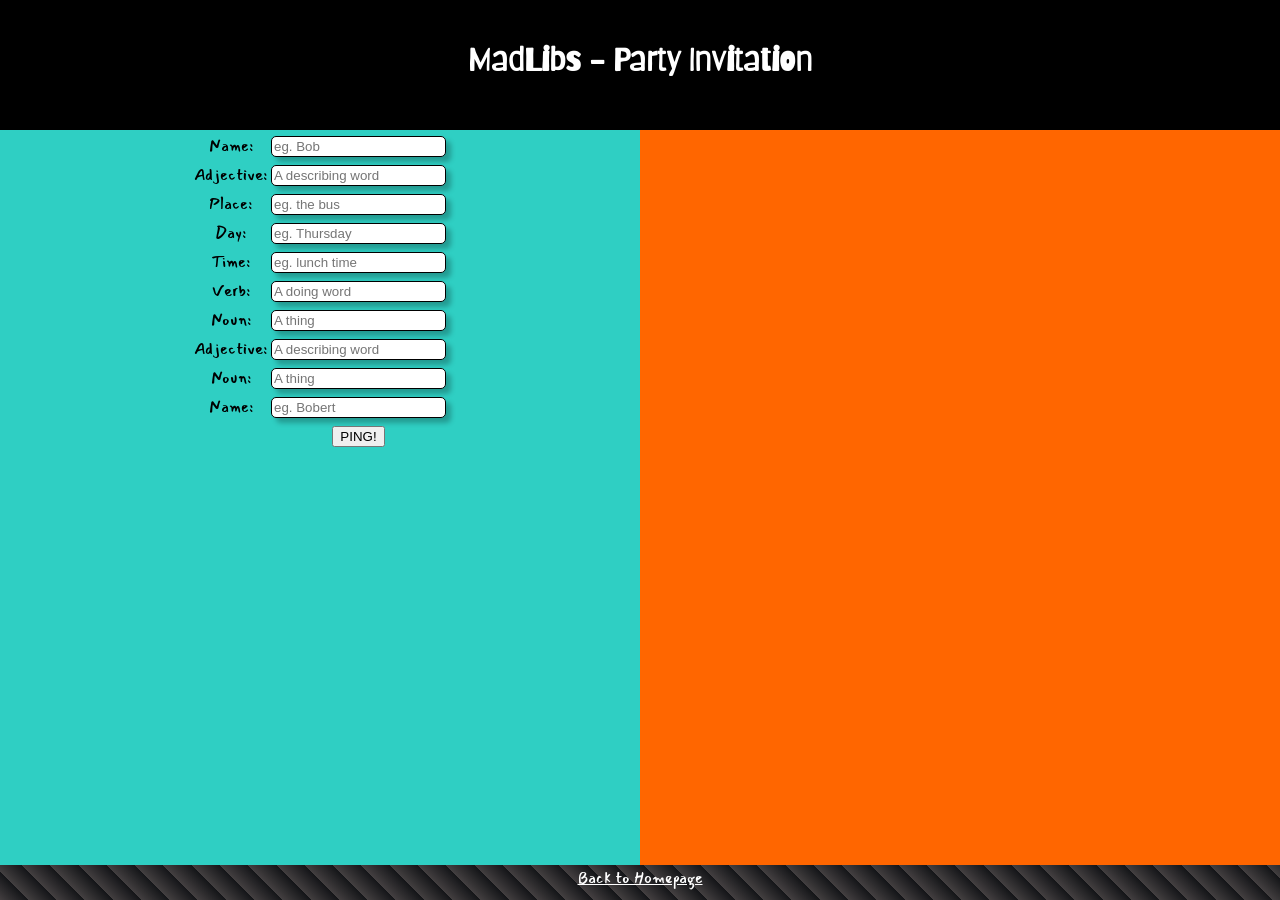
<file: index.html>
<!DOCTYPE html>

<html>

	<head> 
	<link href="https://fonts.googleapis.com/css?family=Barriecito|Mansalva&display=swap" rel="stylesheet">
	<meta name="viewport" content="width=device-width,initial-scale=1,maximum-scale=1,user-scalable=no">
	<meta http-equiv="X-UA-Compatible" content="IE=edge,chrome=1">
	<meta name="HandheldFriendly" content="true">
	<link rel="stylesheet" type="text/css" href="madLibs.css">
	
		<title> MadLibs! </title> 

	</head>
	
	
	<body>

		<header>
			<div id="title">
				<h1>MadLibs - Party Invitation <h1>
			</div>
		</header>
	
	
		<main>
		
			<div id="wrapper">
				<div id="form">
			
					<table id="tableOne">
					
						<tr><td>Name:</td><td><input type="text" class="textInput" id="nameOneInput" placeholder="eg. Bob"></td></tr>
						<tr><td>Adjective:</td><td><input type="text" class="textInput" id="adjectiveOneInput" placeholder="A describing word"></td></tr>
						<tr><td>Place:</td><td><input type="text" class="textInput" id="placeOneInput" placeholder="eg. the bus"></td></tr>
						<tr><td>Day:</td><td><input type="text" class="textInput" id="dayOneInput" placeholder="eg. Thursday"></td></tr>
						<tr><td>Time:</td><td><input type="text" class="textInput" id="timeOneInput" placeholder="eg. lunch time"></td></tr>
						<tr><td>Verb:</td><td><input type="text" class="textInput" id="verbOneInput" placeholder="A doing word"></td></tr>
						<tr><td>Noun:</td><td><input type="text" class="textInput" id="nounOneInput" placeholder="A thing"></td></tr>
						<tr><td>Adjective:</td><td><input type="text" class="textInput" id="adjectiveTwoInput" placeholder="A describing word"></td></tr>
						<tr><td>Noun:</td><td><input type="text" class="textInput" id="nounTwoInput" placeholder="A thing"></td></tr>
						<tr><td>Name:</td><td><input type="text" class="textInput" id="nameTwoInput" placeholder="eg. Bobert"></td></tr>
						<tr><td></td><td><input type="button" id="buttonOne" value="PING!"></td></tr>
					</table>
					
					<p id="errorMessage"></p>
					
				</div>
			
		
				<div id="madLibsText">
					<p>Dear <span id="nameOne" class="bold">.name.</span>,</p>
					<br>
					<p>I am excited to invite you to a super <span id="adjectiveOne" class="bold">.adj.</span> birthday party.</p>
					<p>I am having it at <span id="placeOne" class="bold">.place.</span>, on <span id="dayOne" class="bold">.day.</span>.</p>
					<p>Please arrive at <span id="timeOne" class="bold">.time.</span>. If you turn up late, you will be forced to <span id="verbOne" class="bold">.verb.</span> a <span id="nounOne" class="bold">.noun.</span> with your <span id="adjectiveTwo" class="bold">.adj2.</span> <span id="nounTwo" class="bold">.noun.</span>.</p>
					<p>Hope to see you there.</p>
					<p>From <span id="nameTwo" class="bold">.name.</span></p>
							
				</div>
			</div>
		</main>
		
		<footer>
			<div id="footer">
				<a href="http://kateeliza.co.uk">Back to Homepage</a>
			
			
			</div>
			
		
		
		
		
		</footer>
		
		<script src="madLibs.js"></script>
	

	</body>
	
	
</html>
</file>
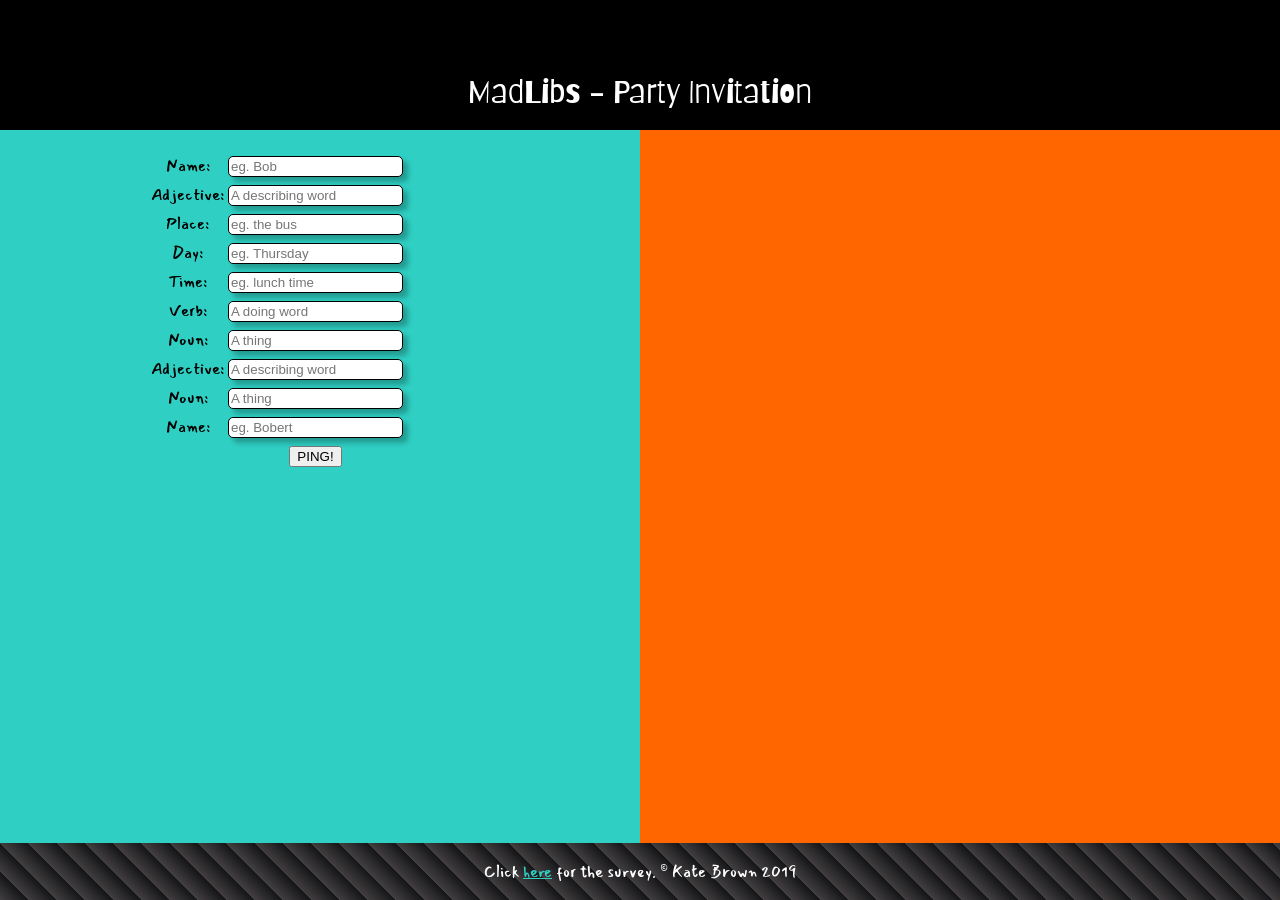
<file: madLibsDownloaded.html>
<!DOCTYPE html>

<html>

	<head> 
	<link href="https://fonts.googleapis.com/css?family=Barriecito|Mansalva&display=swap" rel="stylesheet">
	<meta name="viewport" content="width=device-width,initial-scale=1,maximum-scale=1,user-scalable=no">
	<meta http-equiv="X-UA-Compatible" content="IE=edge,chrome=1">
	<meta name="HandheldFriendly" content="true">
	
		<title> MadLibs! </title> 

		<style type="text/css">
		
		

		
			/* Main stylings */
			
				body, html {
					margin-left:0px;
					margin-right:0px;
					margin-bottom:0px;
					margin-top:0px;
					background: linear-gradient(to right, #2FCFC3 0%,#2FCFC3 50%,#FF6600 50%,#FF6600 100%);
					}
			
				.headingText {
					color: white;
					font-size: 200%;
					font-family: 'Barriecito', cursive;
					}
					
				.formText {
					color: grey;
					}
				
				.bold {
					font-weight: bold;
					}
					
				.textInput{
					padding: 2px;
					border: black solid 1px;
					border-radius: 5px;
					box-shadow: 5px 5px 5px rgba(0,0,0,0.25);
					}
					
				.mainText {
					font-family: 'Mansalva', cursive;
					}
					
				.footerText {
					color: white;
					font-family: 'Mansalva', cursive;
					}
					
				a {
					color: #2FCFC3; 
					}
		
			/* Div Stylings */
			
				#title {
					background-color:black;
					height: 50px;
					text-align: center;
					padding:40px;
					}
					
				#form {
					text-align: center;
					float: left;
					width: 50%;
					padding: 10px;
					}
					
				#tableOne {
					margin-left:20%;
					margin-right:20%;
					padding: 10px;
					}
			
					
				#madlibsText {
					text-align: center;
					width:50%;
					padding: 10px;
					}
					
			/* Footer Stylings */
					
				#footer {
					height: auto;
					text-align: center;
					position: absolute;
					bottom:0px;
					width: 100%;
					background: repeating-linear-gradient(45deg, #433F40,  #141518 20px, #433F40 20px, #141518 40px);
				}
					
				
		
		</style>
	
	</head>
	
	
	<body>

		<header>
			<div id="title">
				<p class="headingText">MadLibs - Party Invitation </p>
			</div>
		</header>
	
	
		<main>
			<div id="form" class="mainText">
		
				<table id="tableOne">
				
					<tr><td>Name:</td><td><input type="text" class="textInput" id="nameOneInput" placeholder="eg. Bob"></td></tr>
					<tr><td>Adjective:</td><td><input type="text" class="textInput" id="adjectiveOneInput" placeholder="A describing word"></td></tr>
					<tr><td>Place:</td><td><input type="text" class="textInput" id="placeOneInput" placeholder="eg. the bus"></td></tr>
					<tr><td>Day:</td><td><input type="text" class="textInput" id="dayOneInput" placeholder="eg. Thursday"></td></tr>
					<tr><td>Time:</td><td><input type="text" class="textInput" id="timeOneInput" placeholder="eg. lunch time"></td></tr>
					<tr><td>Verb:</td><td><input type="text" class="textInput" id="verbOneInput" placeholder="A doing word"></td></tr>
					<tr><td>Noun:</td><td><input type="text" class="textInput" id="nounOneInput" placeholder="A thing"></td></tr>
					<tr><td>Adjective:</td><td><input type="text" class="textInput" id="adjectiveTwoInput" placeholder="A describing word"></td></tr>
					<tr><td>Noun:</td><td><input type="text" class="textInput" id="nounTwoInput" placeholder="A thing"></td></tr>
					<tr><td>Name:</td><td><input type="text" class="textInput" id="nameTwoInput" placeholder="eg. Bobert"></td></tr>
					<tr><td></td><td><input type="button" id="buttonOne" value="PING!"></td></tr>
				</table>
				
				<p id="errorMessage"></p>
				
			</div>
		
	
			<div id="madlibsText" class="mainText">
			
				<p>Dear <span id="nameOne" class="bold">.name.</span>,</p>
				<br>
				<p>I am excited to invite you to a super <span id="adjectiveOne" class="bold">.adj.</span> birthday party.</p>
				<p>I am having it at <span id="placeOne" class="bold">.place.</span>, on <span id="dayOne" class="bold">.day.</span>.</p>
				<p>Please arrive at <span id="timeOne" class="bold">.time.</span>. If you turn up late, you will be forced to <span id="verbOne" class="bold">.verb.</span> a <span id="nounOne" class="bold">.noun.</span> with your <span id="adjectiveTwo" class="bold">.adj2.</span> <span id="nounTwo" class="bold">.noun.</span>.</p>
				<p>Hope to see you there.</p>
				<p>From <span id="nameTwo" class="bold">.name.</span></p>
						
			</div>
		
		</main>
		
		<footer>
			<div id="footer">
			
			<p class="footerText">Click <a href="ChristmasMenuForm.html">here</a> for the survey.					&copy Kate Brown 2019 </p>
			
			
			</div>
			
		
		
		
		
		</footer>
		
		<script type="text/javascript">
	
	document.getElementById("madlibsText").style.display = "none";
		
		document.getElementById("buttonOne").onclick = function (){
			var nameOneText = "";
			nameOneText = document.getElementById("nameOneInput").value;
			document.getElementById("nameOne").innerHTML = nameOneText;
			
			
			var adjectiveOneText = "";
			adjectiveOneText = document.getElementById("adjectiveOneInput").value;
			document.getElementById("adjectiveOne").innerHTML = adjectiveOneText;
			
			
			var placeOneText = "";
			placeOneText = document.getElementById("placeOneInput").value;
			document.getElementById("placeOne").innerHTML = placeOneText;
			
			
			var dayOneText = "";
			dayOneText = document.getElementById("dayOneInput").value;
			document.getElementById("dayOne").innerHTML = dayOneText;
		
		
			var timeOneText = "";
			timeOneText = document.getElementById("timeOneInput").value;
			document.getElementById("timeOne").innerHTML = timeOneText;
	
	
			var verbOneText = "";
			verbOneText = document.getElementById("verbOneInput").value;
			document.getElementById("verbOne").innerHTML = verbOneText;
			
			
			var nounOneText = "";
			nounOneText = document.getElementById("nounOneInput").value;
			document.getElementById("nounOne").innerHTML = nounOneText;
			
			
			var adjectiveTwoText = "";
			adjectiveTwoText = document.getElementById("adjectiveTwoInput").value;
			document.getElementById("adjectiveTwo").innerHTML = adjectiveTwoText;
			
			
			var nounTwoText = "";
			nounTwoText = document.getElementById("nounTwoInput").value;
			document.getElementById("nounTwo").innerHTML = nounTwoText;
			
			
			var nameTwoText = "";
			nameTwoText = document.getElementById("nameTwoInput").value;
			document.getElementById("nameTwo").innerHTML = nameTwoText;
			

			
			
			if (nameOneText == ""|| adjectiveOneText == "" || placeOneText == "" || dayOneText == "" || timeOneText == "" || verbOneText == "" || nounOneText == "" || adjectiveTwoText == "" || nounTwoText == "" || nameTwoText == "")
				{
				document.getElementById("errorMessage").innerHTML = "Error. One or more fields are empty. Please fill in all of the text boxes.";
				}
				
			else {
				document.getElementById("madlibsText").style.display = "initial";
				document.getElementById("errorMessage").innerHTML = "";
				}
		}
	
	</script>
	

	</body>
	
	
</html>
</file>
<file: madLibs.css>
/* Main stylings */
			
				body, html {
					margin-left:0px;
					margin-right:0px;
					margin-bottom:0px;
					margin-top:0px;
					background: linear-gradient(to right, #2FCFC3 0%,#2FCFC3 50%,#FF6600 50%,#FF6600 100%);
					font-family: 'Mansalva', cursive;
					}
			
				h1 {
					color: white;
					font-size: 2rem;
					font-family: 'Barriecito', cursive;
					margin: 0;
					padding: 0;
					}
					
				.formText {
					color: grey;
					}
				
				.bold {
					font-weight: bold;
					}
					
				.textInput{
					padding: 2px;
					border: black solid 1px;
					border-radius: 5px;
					box-shadow: 5px 5px 5px rgba(0,0,0,0.25);
					}
					
						
				a {
					color: white;
					}
					
				#wrapper {
					display: grid; 
					grid-template-columns: 1fr 1fr;
					justify-content: space-around;
					text-align: center;
				}
		
			/* Div Stylings */
				
				#title {
					background-color:black;
					height: 50px;
					text-align: center;
					padding:40px;
					}
					
				#tableOne {
					margin: auto;
				}
												
					
					
			/* Footer Stylings */
					
				#footer {
					height: 35px;
					text-align: center;
					position: fixed;
					bottom:0px;
					width: 100%;
					background: repeating-linear-gradient(45deg, #433F40,  #141518 20px, #433F40 20px, #141518 40px);
				}
				
			/* Media Query for phones */	
			
				@media only screen and (max-width:700px) {
				html {
					background: #FF6600;
				}
				
				#form {
					background: #2FCFC3;
				}
				
				#madLibsText {
					background: #FF6600;
				}
					
				#wrapper {
					grid-template-columns: 1fr;
					grid-template-rows: auto auto;
				}	
					
				}
</file>
